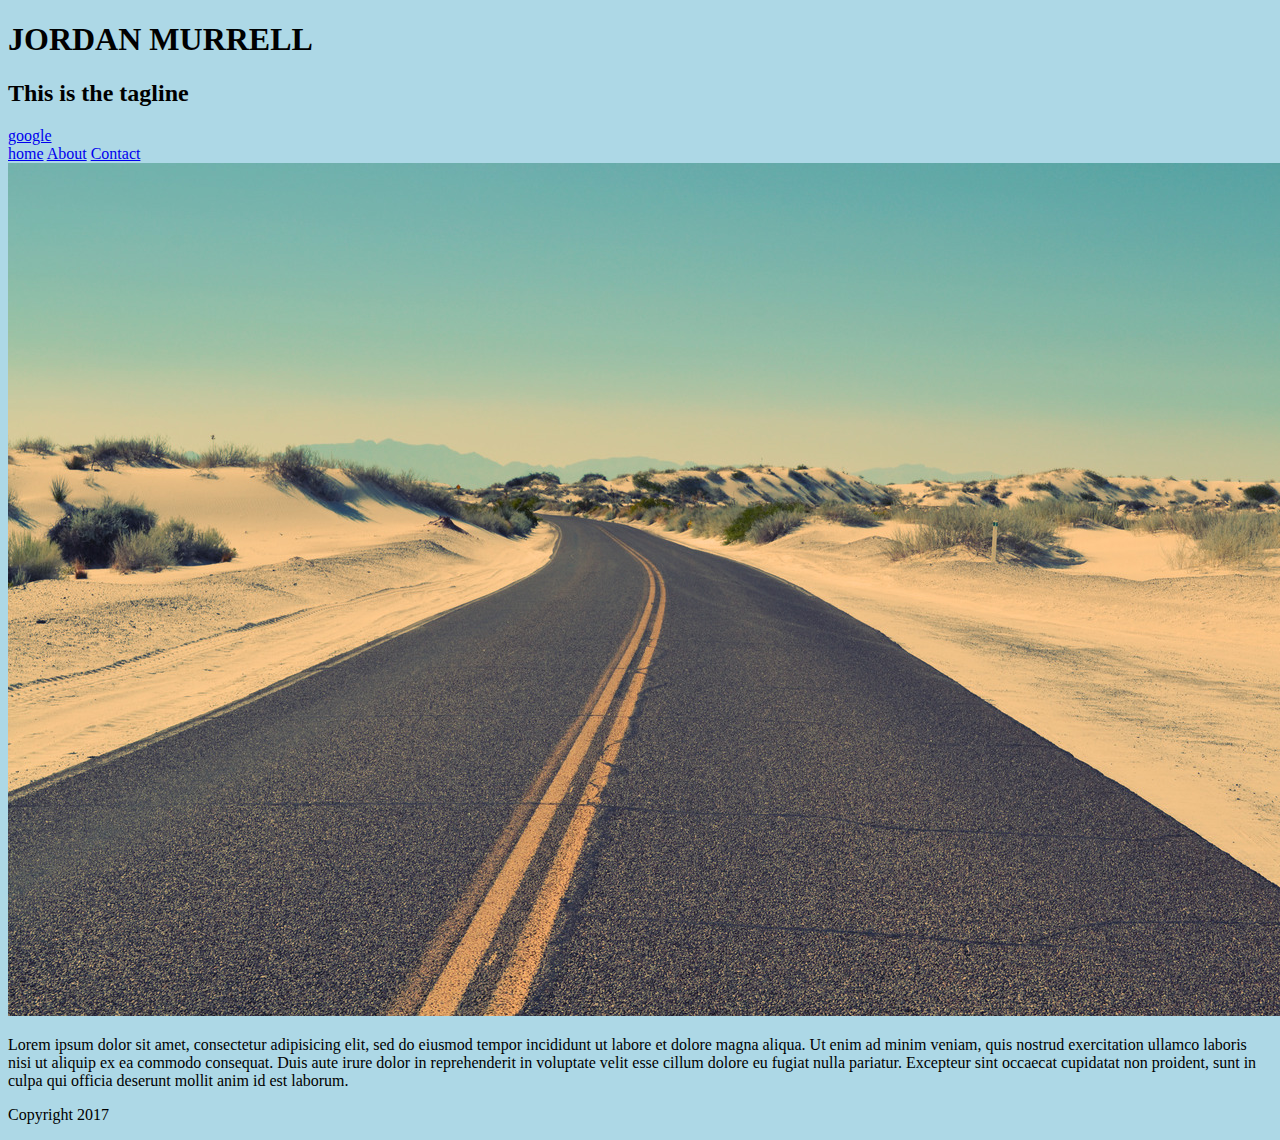
<file: index.html>
<!DOCTYPE html>
<html lang="en">
	<head>
		<meta charset="UTF-8">
		<title>Jordans Website</title>
	</head>
	<link rel="stylesheet"
	href="css/style.css"
	<body>

		<header>
			<h1>JORDAN MURRELL</h1>
			<h2>This is the tagline</h2>
			<!-- This is a comment -->

		</header>
<a href="http://google.com"> google </a>
<nav>
	<a href="index.html">home</a>
	<a href="about.html">About</a>
	<a href="contact.html">Contact</a>


</nav>

<img src="images/background-2.jpg" alt="profile image">

<p>Lorem ipsum dolor sit amet, consectetur adipisicing elit, sed do eiusmod tempor incididunt ut labore et dolore magna aliqua. Ut enim ad minim veniam, quis nostrud exercitation ullamco laboris nisi ut aliquip ex ea commodo consequat. Duis aute irure dolor in reprehenderit in voluptate velit esse cillum dolore eu fugiat nulla pariatur. Excepteur sint occaecat cupidatat non proident, sunt in culpa qui officia deserunt mollit anim id est laborum.</p>
		<footer>
				<p>Copyright 2017</p>
		</footer>
	</body>
</html>
</file>
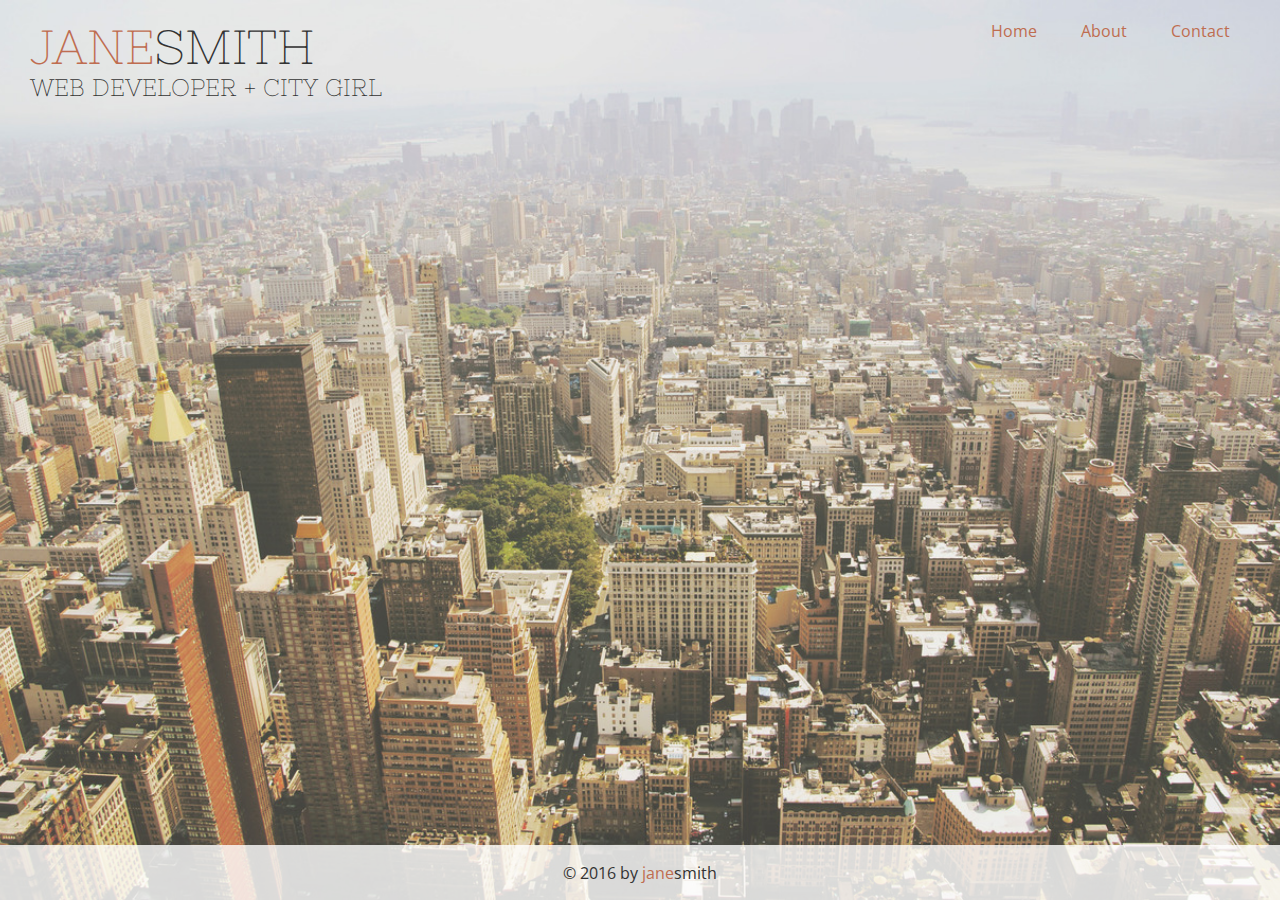
<file: final/index.html>
<!DOCTYPE html>
<html lang="en">
	<head>
		<meta charset="UTF-8">
		<title>Jane Smith</title>
		<link href='http://fonts.googleapis.com/css?family=Nixie+One|Open+Sans:300|Pacifico' rel='stylesheet' type='text/css'>
		<link rel="stylesheet" href="css/final.css">
		<link rel="shortcut icon" href="favicon.ico">
	</head>
	<body class="home">
		<div class="page-wrap">
			<!-- Header & Nav -->	
			<header>
				<h1><span class="highlight">Jane</span>Smith</h1>
				<h2>Web Developer + City Girl</h2>	
			</header>
			
			<nav>
				<a href="index.html">Home</a>
				<a href="about.html">About</a>
				<a href="contact.html">Contact</a>
			</nav>
		</div><!-- close "page-wrap" -->

		<!-- page footer -->
		<footer>
			<p>&#169; 2016 by <span class="highlight">Jane</span>Smith</p>
		</footer>
	</body>
</html>
</file>
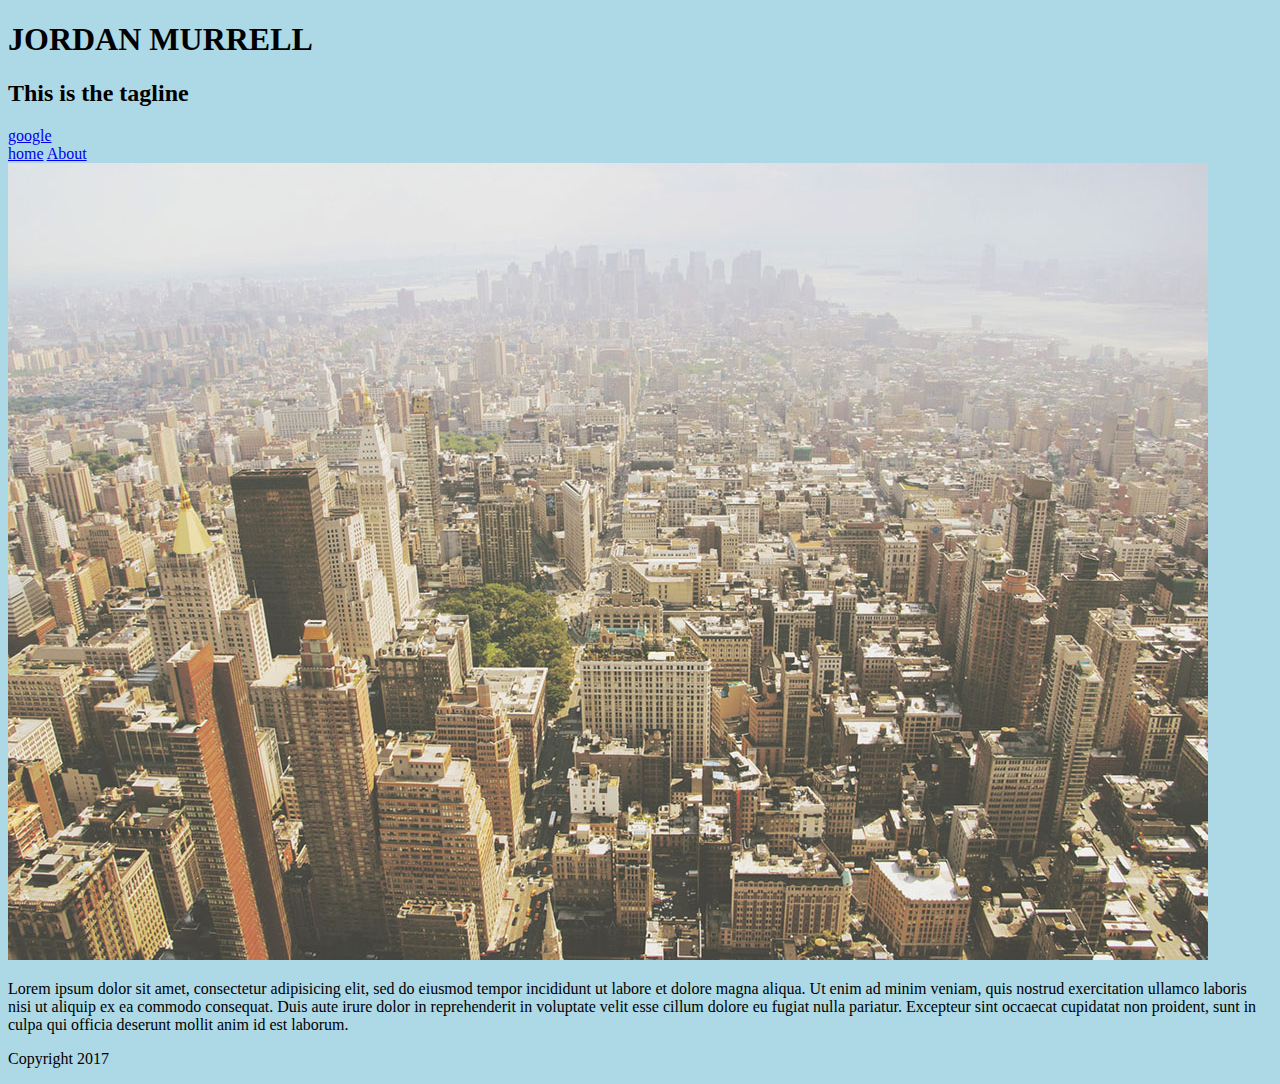
<file: about.html>
<!DOCTYPE html>
<html lang="en">
	<head>
		<meta charset="UTF-8">
		<title> All About</title>
	</head>
	<link rel="stylesheet"
	href="css/style.css"
	<body>

		<header>
			<h1>JORDAN MURRELL</h1>
			<h2>This is the tagline</h2>
			<!-- This is a comment -->

		</header>
<a href="http://google.com"> google </a>
<nav>
	<a href="index.html">home</a>
	<a href="about.html">About</a>

<img src="images/background-6.jpg" alt="profile image">

<p>Lorem ipsum dolor sit amet, consectetur adipisicing elit, sed do eiusmod tempor incididunt ut labore et dolore magna aliqua. Ut enim ad minim veniam, quis nostrud exercitation ullamco laboris nisi ut aliquip ex ea commodo consequat. Duis aute irure dolor in reprehenderit in voluptate velit esse cillum dolore eu fugiat nulla pariatur. Excepteur sint occaecat cupidatat non proident, sunt in culpa qui officia deserunt mollit anim id est laborum.</p>

</nav>
		<footer>
				<p>Copyright 2017</p>
		</footer>
	</body>
</html>
</file>
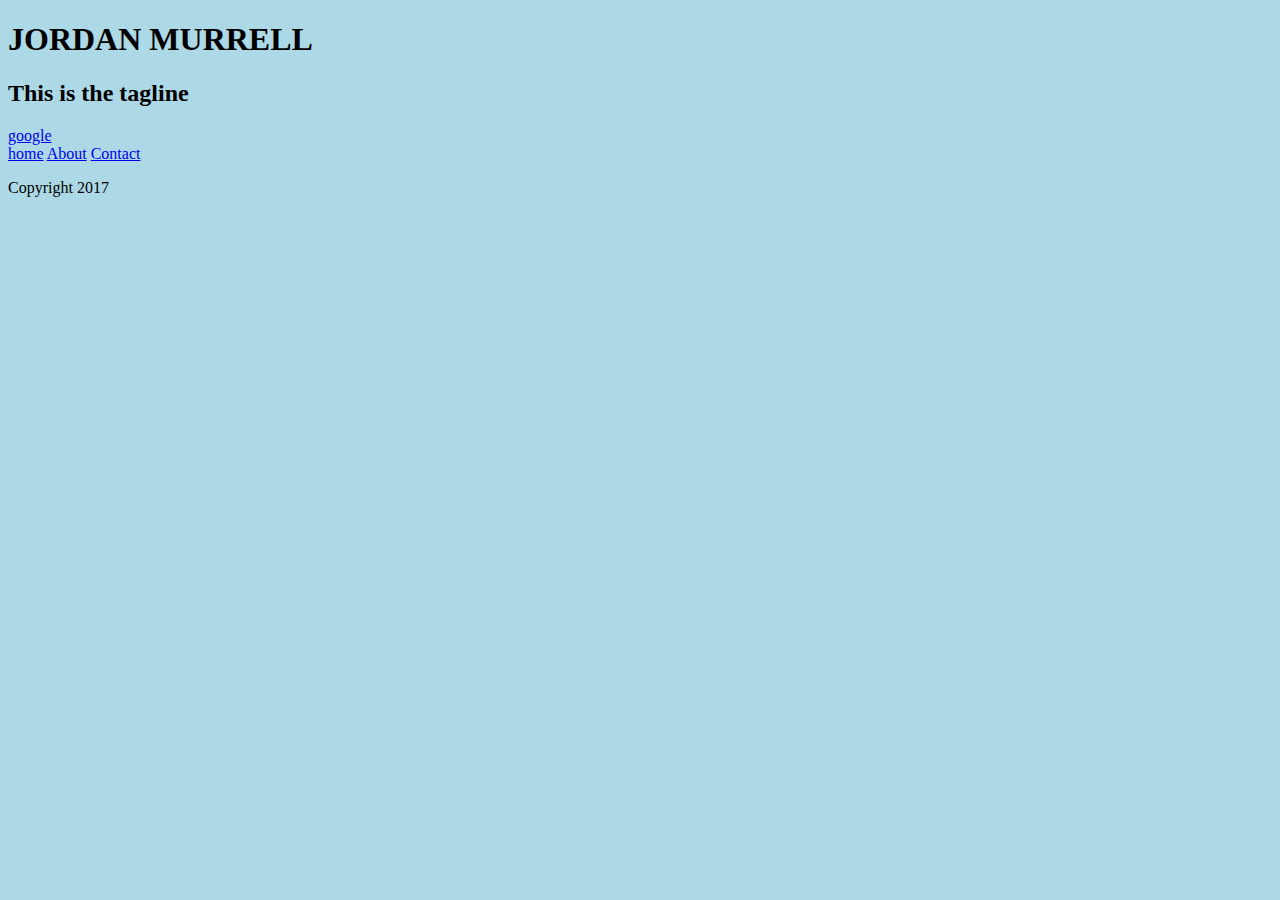
<file: contact.html>
<!DOCTYPE html>
<html lang="en">
	<head>
		<meta charset="UTF-8">
		<title>Contact</title>
	</head>
	<link rel="stylesheet"
	href="css/style.css"
	<body>

		<header>
			<h1>JORDAN MURRELL</h1>
			<h2>This is the tagline</h2>
			<!-- This is a comment -->

		</header>
<a href="http://google.com"> google </a>
<nav>
	<a href="index.html">home</a>
	<a href="about.html">About</a>
	<a href="contact.html">Contact</a>

</nav>
		<footer>
				<p>Copyright 2017</p>
		</footer>
	</body>
</html>
</file>
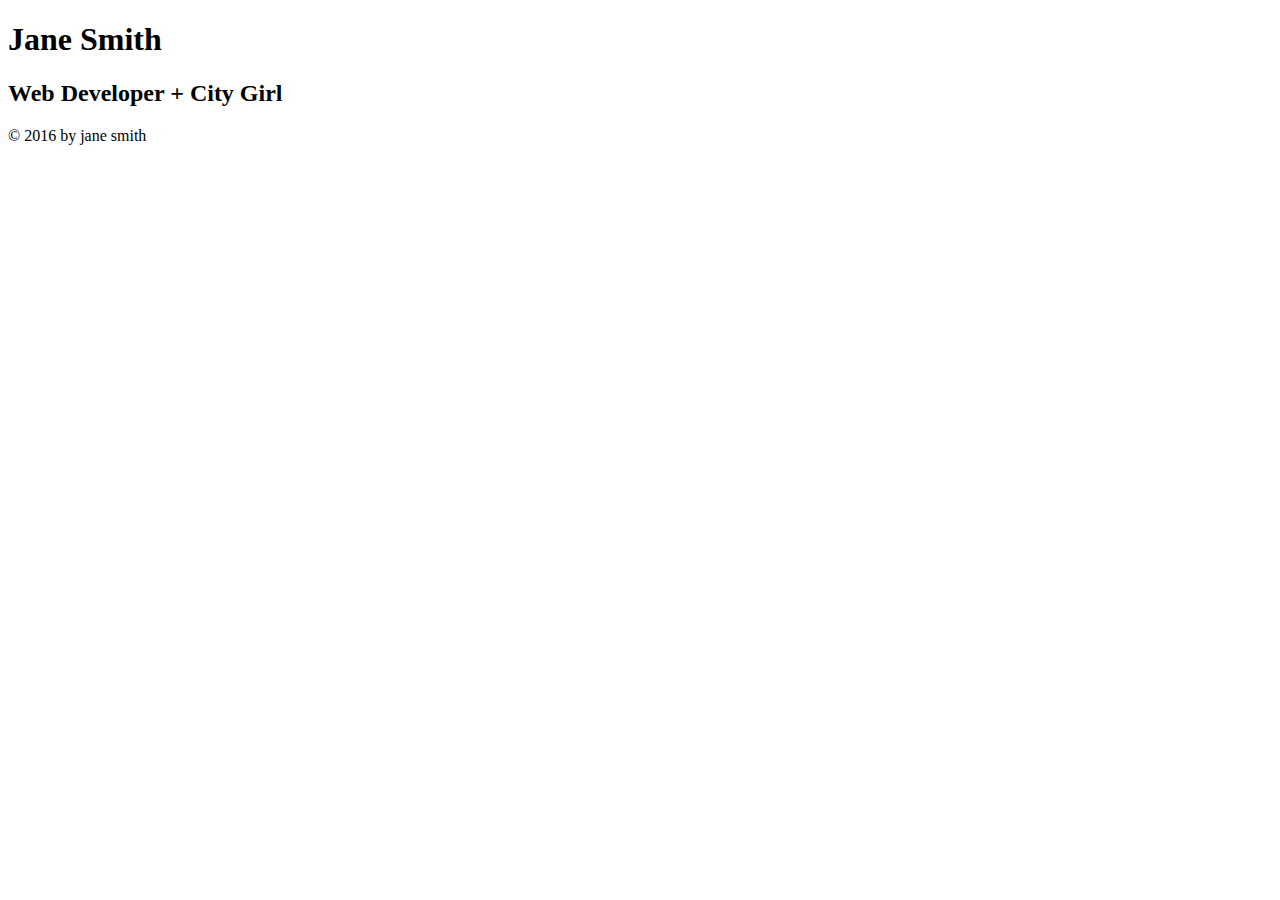
<file: examples/ex1.html>
<!DOCTYPE html>
<html lang="en">
	<head>
		<meta charset="UTF-8">
		<title>Jane Smith</title>
	</head>
	<body>
		<header>
			<h1>Jane Smith</h1>
			<h2>Web Developer + City Girl</h2>
		</header>

		<footer>
			<p>&#169; 2016 by jane smith</p>
		</footer>
	</body>
</html>
</file>
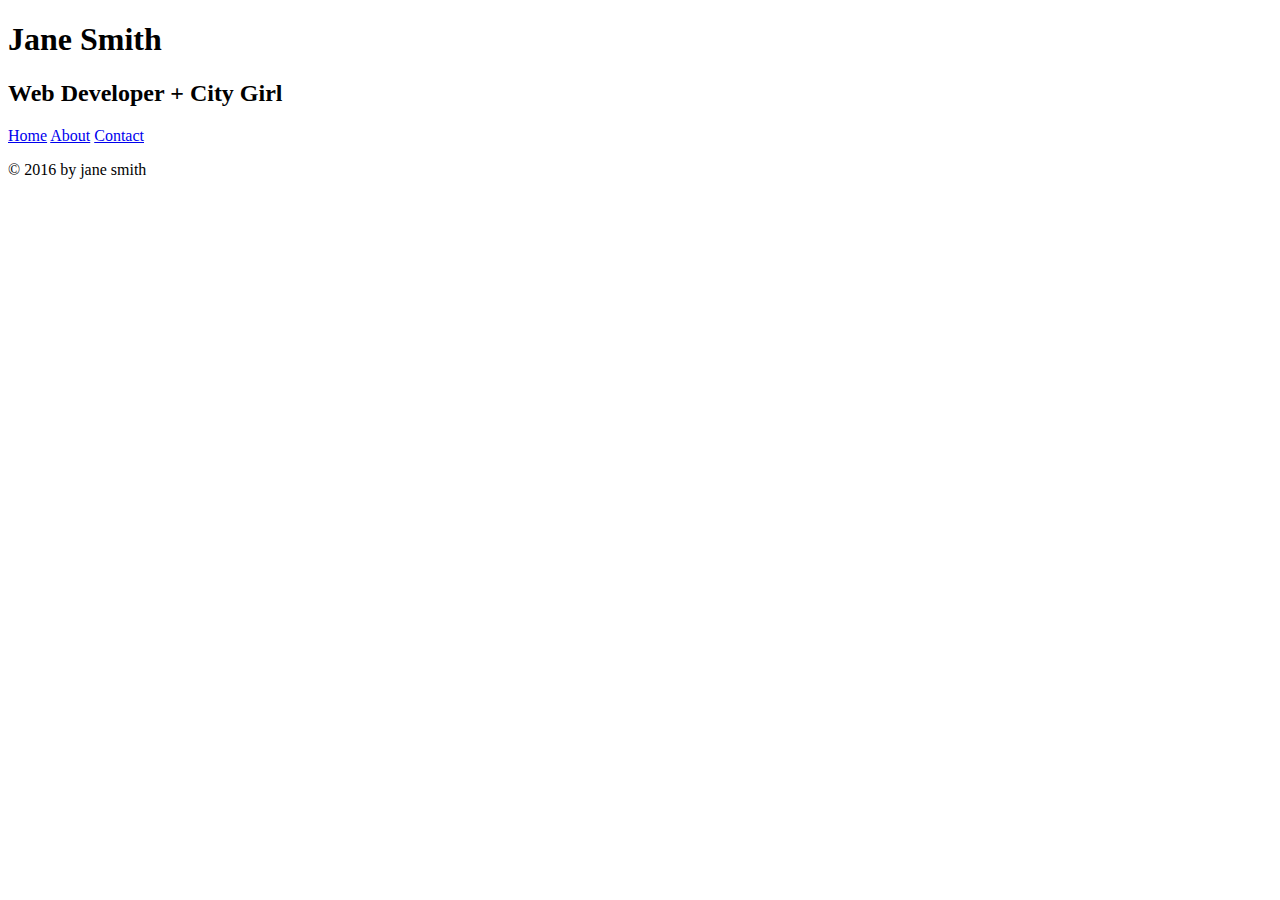
<file: examples/ex2-about.html>
<!DOCTYPE html>
<html lang="en">
	<head>
		<meta charset="UTF-8">
		<title>Jane Smith | About Me</title>
	</head>
	<body>
		<!-- Header & Nav -->	
		<header>
			<h1>Jane Smith</h1>
			<h2>Web Developer + City Girl</h2>	
		</header>
		<nav>
			<a href="ex2-index.html">Home</a>
			<a href="ex2-about.html">About</a>
			<a href="ex2-contact.html">Contact</a>
		</nav>
		
		<!-- page footer -->
		<footer>
			<p>&#169; 2016 by jane smith</p>
		</footer>
	</body>
</html>
</file>
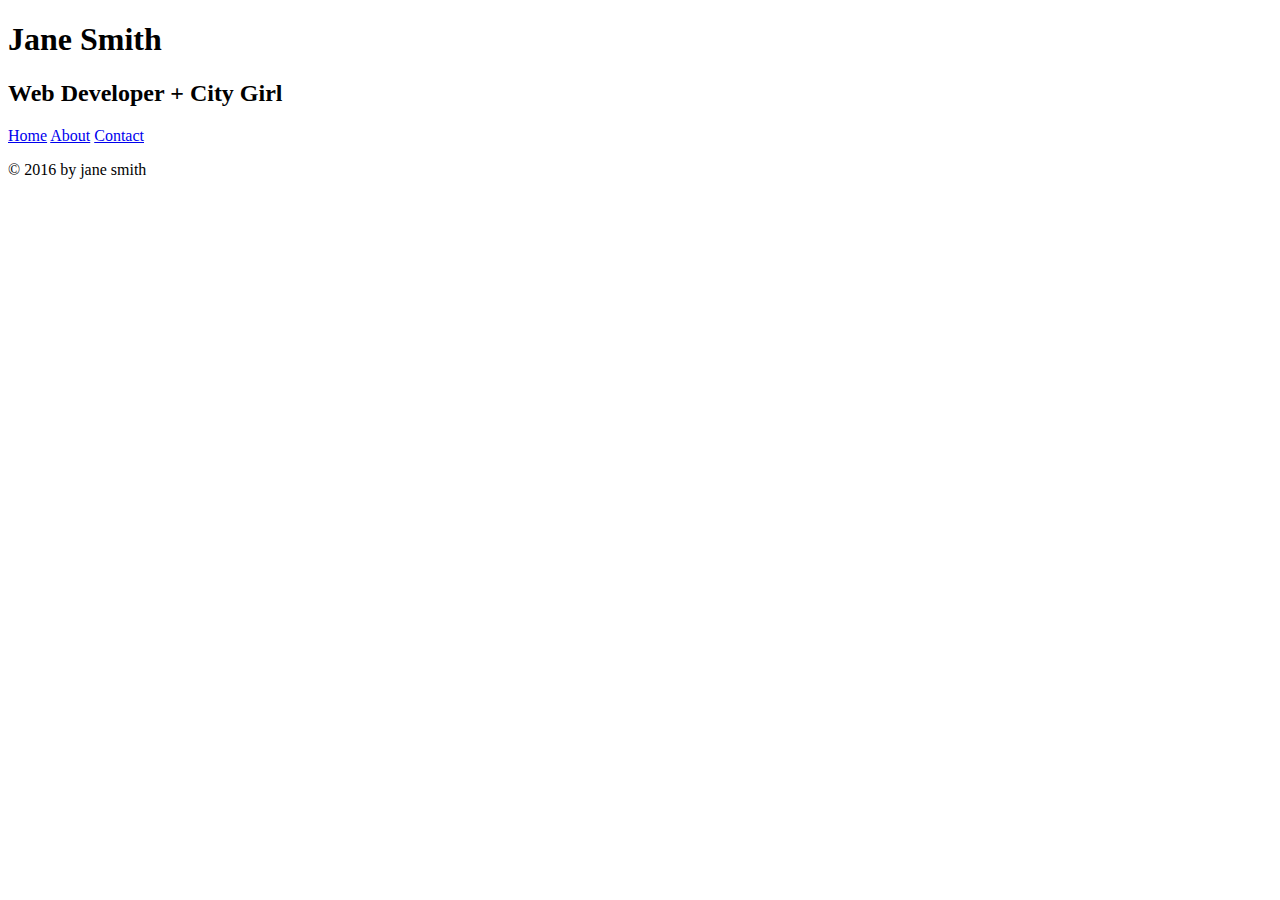
<file: examples/ex2-contact.html>
<!DOCTYPE html>
<html lang="en">
	<head>
		<meta charset="UTF-8">
		<title>Jane Smith | Contact Me</title>
	</head>
	<body>
		<!-- Header & Nav -->	
		<header>
			<h1>Jane Smith</h1>
			<h2>Web Developer + City Girl</h2>	
		</header>
		<nav>
			<a href="ex2-index.html">Home</a>
			<a href="ex2-about.html">About</a>
			<a href="ex2-contact.html">Contact</a>
		</nav>
		
		<!-- page footer -->
		<footer>
			<p>&#169; 2016 by jane smith</p>
		</footer>
	</body>
</html>
</file>
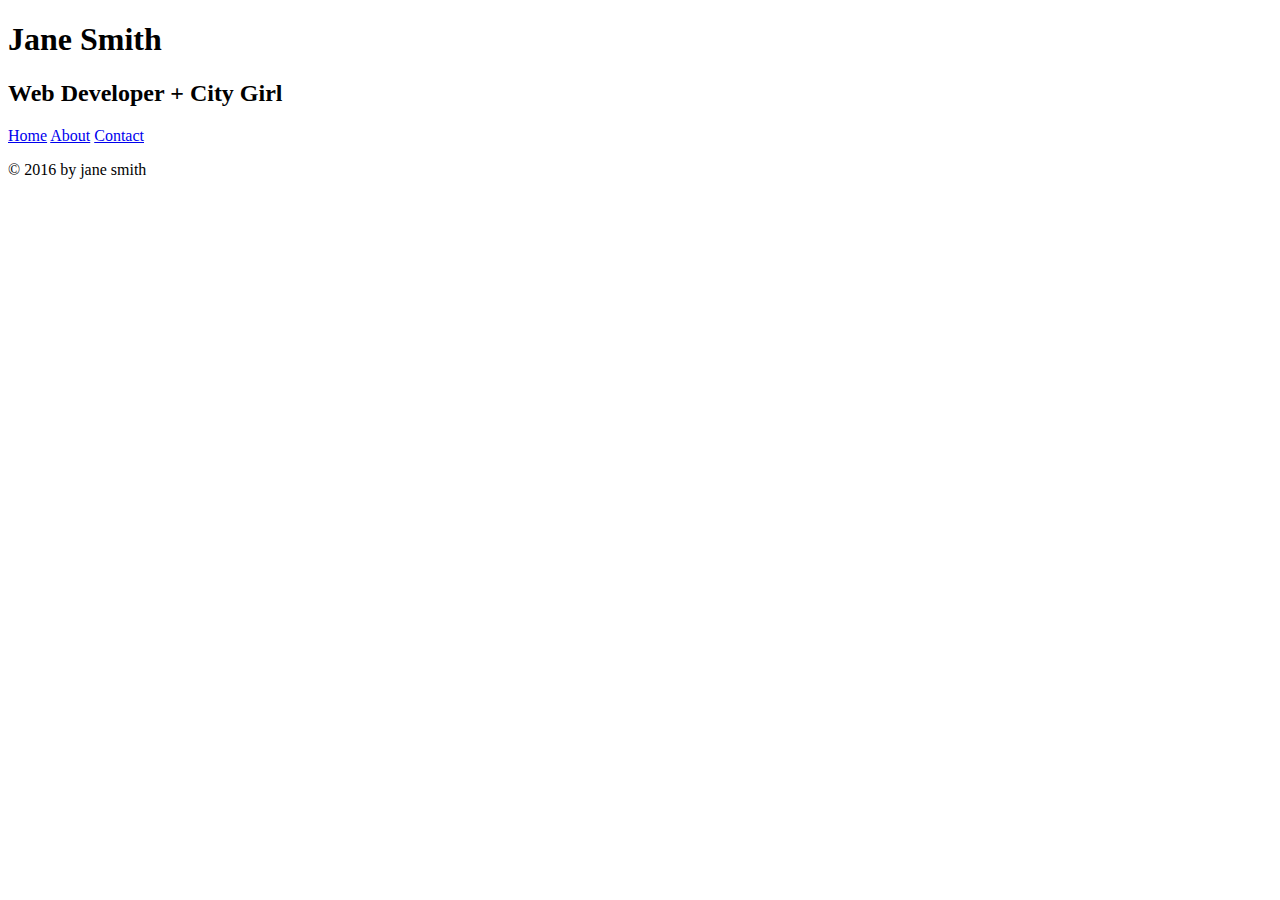
<file: examples/ex2-index.html>
<!DOCTYPE html>
<html lang="en">
	<head>
		<meta charset="UTF-8">
		<title>Jane Smith | Web Developer + City Girl</title>
	</head>
	<body>
		<!-- Header & Nav -->	
		<header>
			<h1>Jane Smith</h1>
			<h2>Web Developer + City Girl</h2>	
		</header>
		<nav>
			<a href="ex2-index.html">Home</a>
			<a href="ex2-about.html">About</a>
			<a href="ex2-contact.html">Contact</a>
		</nav>
		
		<!-- page footer -->
		<footer>
			<p>&#169; 2016 by jane smith</p>
		</footer>
	</body>
</html>
</file>
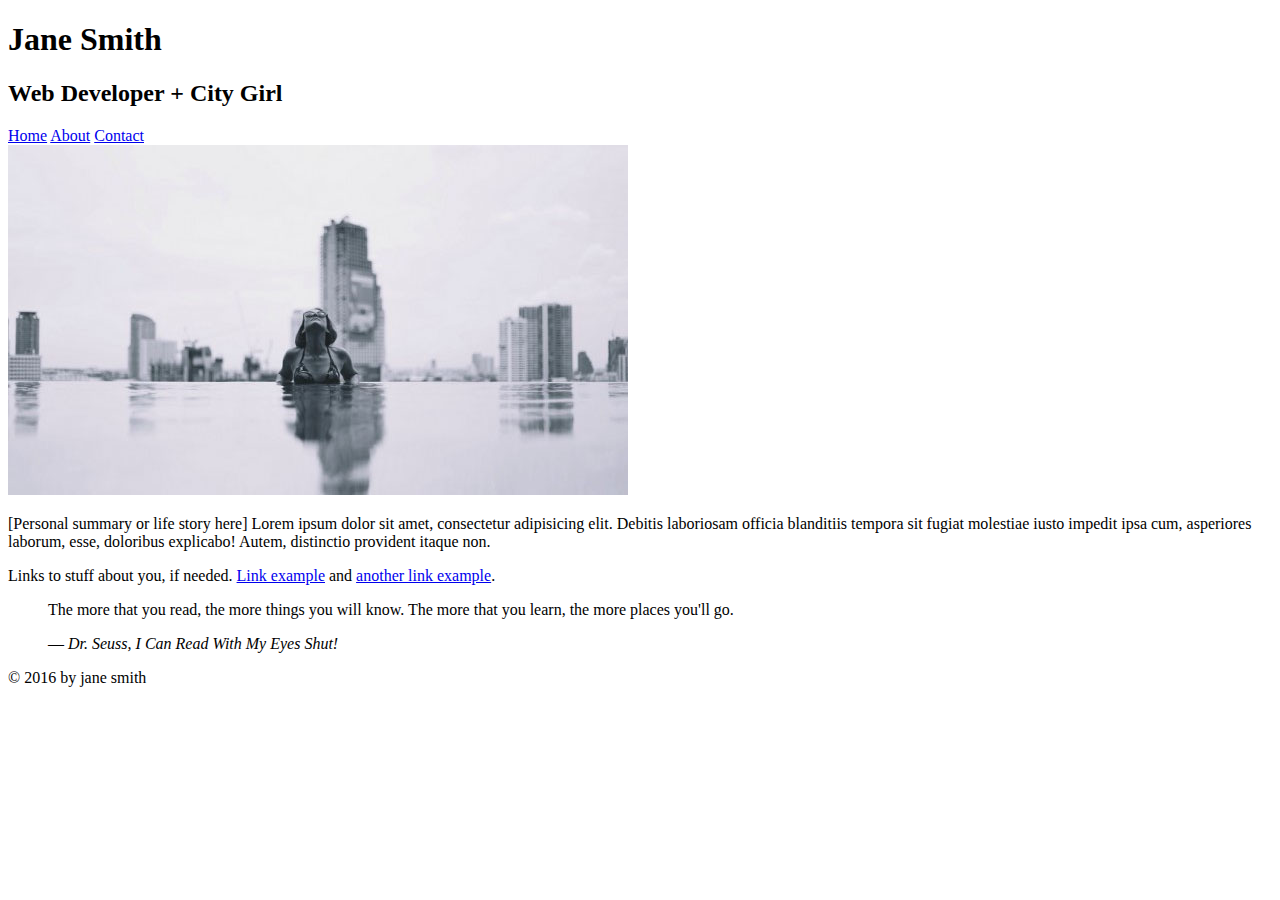
<file: examples/ex3-about.html>
<!DOCTYPE html>
<html lang="en">
	<head>
		<meta charset="UTF-8">
		<title>Jane Smith | About Me</title>
	</head>
	<body>
		<!-- Header & Nav -->	
		<header>
			<h1>Jane Smith</h1>
			<h2>Web Developer + City Girl</h2>	
		</header>
		
		<nav>
			<a href="#">Home</a>
			<a href="#">About</a>
			<a href="#">Contact</a>
		</nav>
		
		<!-- main content -->
		<main role="main">
  		<img src="images/profile.jpg" alt="description of image">

			<p>[Personal summary or life story here] Lorem ipsum dolor sit amet, consectetur adipisicing elit. Debitis laboriosam officia blanditiis tempora sit fugiat molestiae iusto impedit ipsa cum, asperiores laborum, esse, doloribus explicabo! Autem, distinctio provident itaque non.</p>
			<p>Links to stuff about you, if needed. <a href="#">Link example</a> and <a href="#">another link example</a>.</p>	

			<blockquote>
				<p>The more that you read, the more things you will know. The more that you learn, the more places you'll go.</p>
				<cite>― Dr. Seuss, I Can Read With My Eyes Shut!</cite>
			</blockquote>
		</main>
		
		<!-- page footer -->
		<footer>
			<p>&#169; 2016 by jane smith</p>
		</footer>
	</body>
</html>
</file>
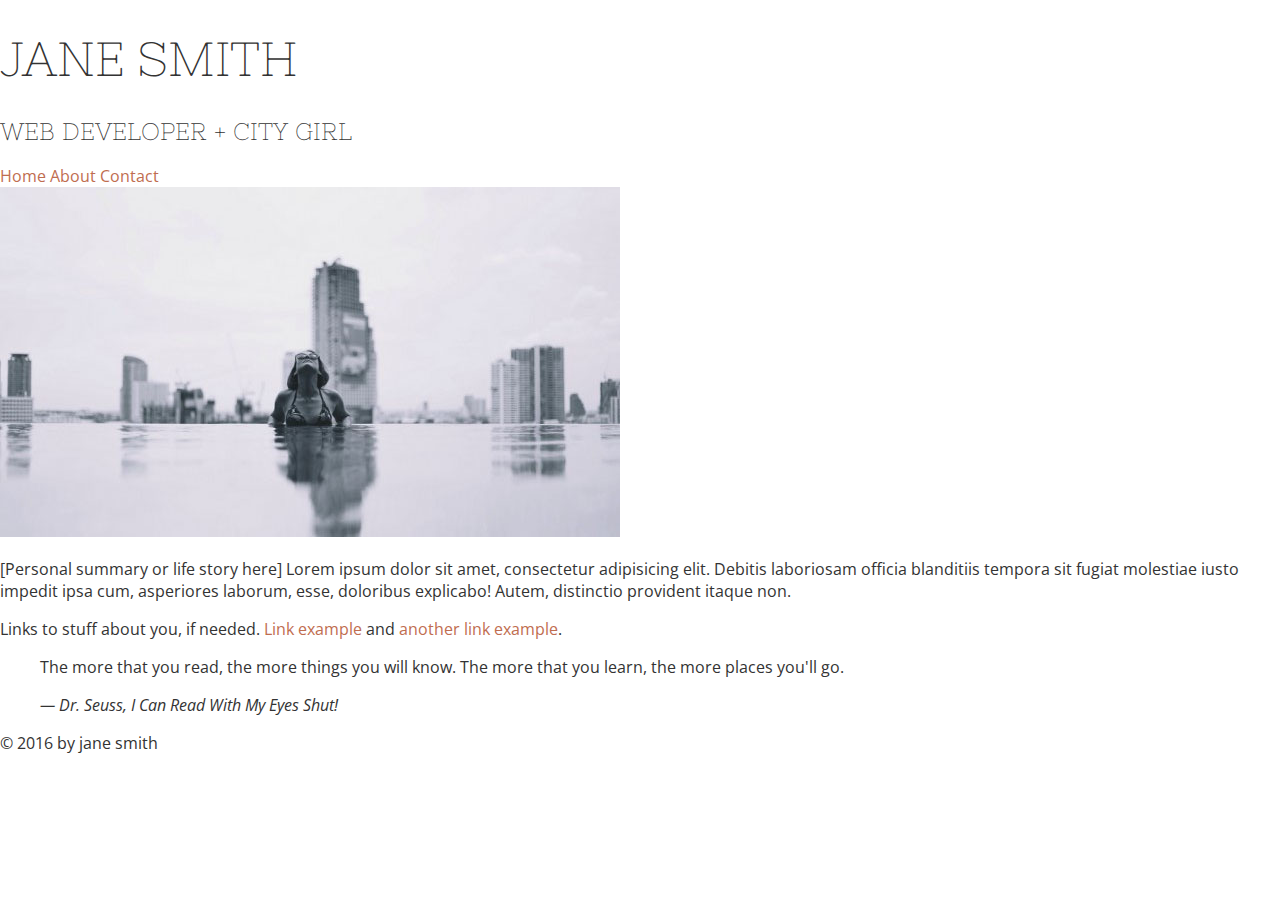
<file: examples/ex4-about.html>
<!DOCTYPE html>
<html lang="en">
	<head>
		<meta charset="UTF-8">
		<title>Jane Smith | About Me</title>
		<link href='http://fonts.googleapis.com/css?family=Nixie+One|Open+Sans:300|Pacifico' rel='stylesheet' type='text/css'>
		<link rel="stylesheet" href="css/ex4.css">
	</head>
	<body>
		<!-- Header & Nav -->	
		<header>
			<h1>Jane Smith</h1>
			<h2>Web Developer + City Girl</h2>	
		</header>
		
		<nav>
			<a href="ex4-index.html">Home</a>
			<a href="ex4-about.html">About</a>
			<a href="ex4-contact.html">Contact</a>
		</nav>
		
		<!-- main content -->
		<main role="main">
  		<img src="images/profile.jpg" alt="description of image">

			<p>[Personal summary or life story here] Lorem ipsum dolor sit amet, consectetur adipisicing elit. Debitis laboriosam officia blanditiis tempora sit fugiat molestiae iusto impedit ipsa cum, asperiores laborum, esse, doloribus explicabo! Autem, distinctio provident itaque non.</p>
			<p>Links to stuff about you, if needed. <a href="#">Link example</a> and <a href="#">another link example</a>.</p>	

			<blockquote>
				<p>The more that you read, the more things you will know. The more that you learn, the more places you'll go.</p>
				<cite>― Dr. Seuss, I Can Read With My Eyes Shut!</cite>
			</blockquote>
		</main>
		
		<!-- page footer -->
		<footer>
			<p>&#169; 2016 by jane smith</p>
		</footer>
	</body>
</html>
</file>
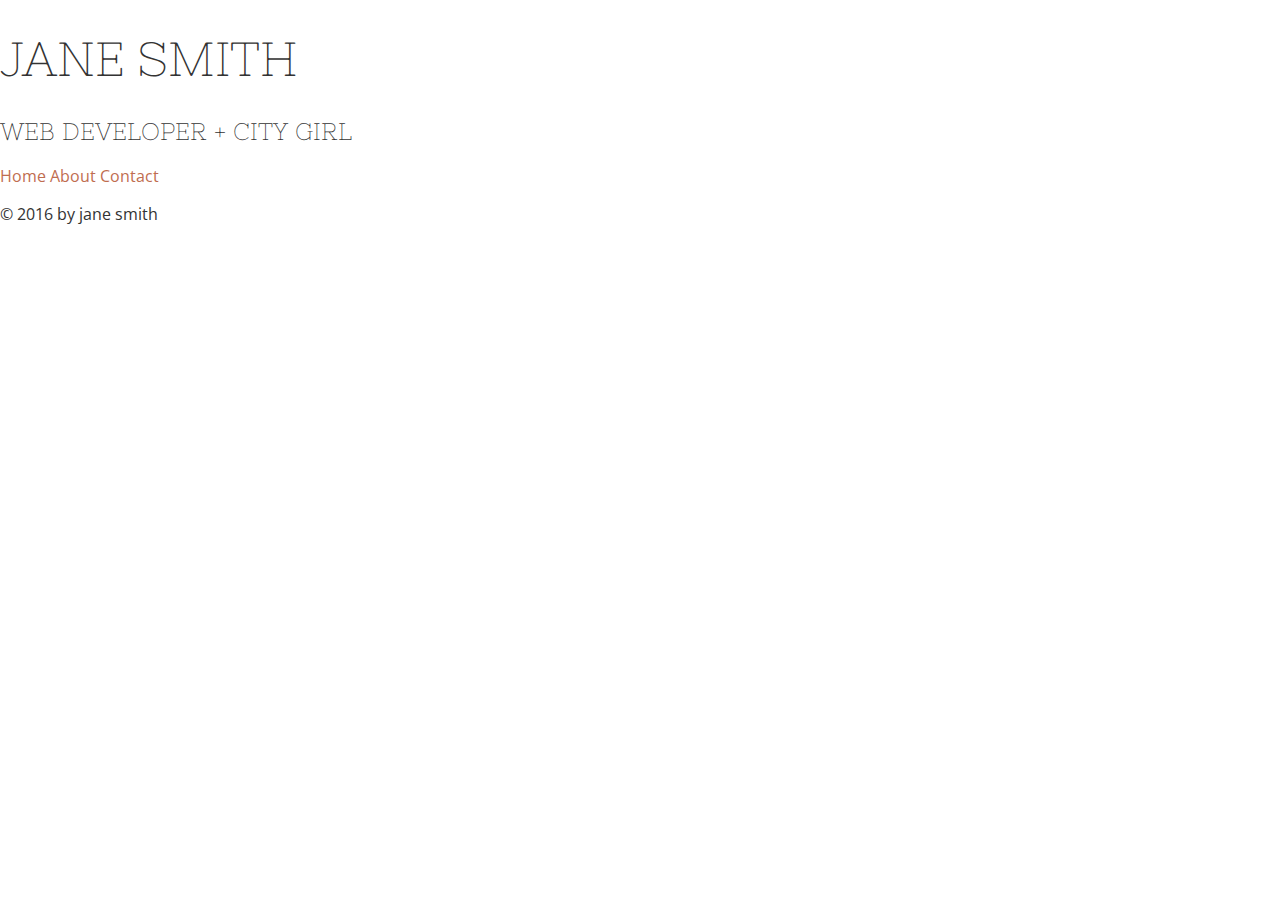
<file: examples/ex4-contact.html>
<!DOCTYPE html>
<html lang="en">
	<head>
		<meta charset="UTF-8">
		<title>Jane Smith | Contact Me</title>
		<link href='http://fonts.googleapis.com/css?family=Nixie+One|Open+Sans:300|Pacifico' rel='stylesheet' type='text/css'>
		<link rel="stylesheet" href="css/ex4.css">
	</head>
	<body>
		<!-- Header & Nav -->	
		<header>
			<h1>Jane Smith</h1>
			<h2>Web Developer + City Girl</h2>	
		</header>
		
		<nav>
			<a href="ex4-index.html">Home</a>
			<a href="ex4-about.html">About</a>
			<a href="ex4-contact.html">Contact</a>
		</nav>

		<!-- page footer -->
		<footer>
			<p>&#169; 2016 by jane smith</p>
		</footer>
	</body>
</html>
</file>
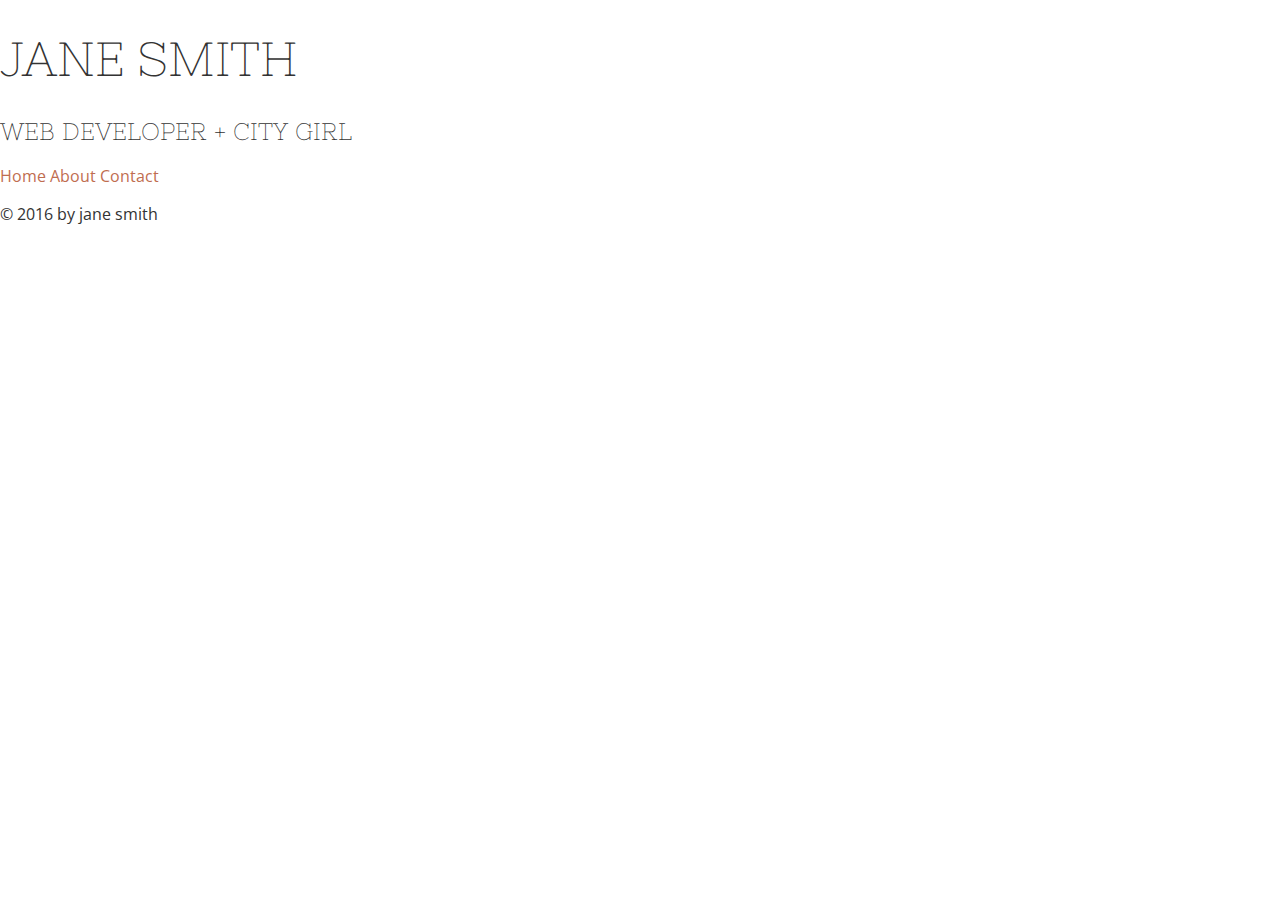
<file: examples/ex4-index.html>
<!DOCTYPE html>
<html lang="en">
	<head>
		<meta charset="UTF-8">
		<title>Jane Smith</title>
		<link href='http://fonts.googleapis.com/css?family=Nixie+One|Open+Sans:300|Pacifico' rel='stylesheet' type='text/css'>
		<link rel="stylesheet" href="css/ex4.css">
	</head>
	<body>
		<!-- Header & Nav -->	
		<header>
			<h1>Jane Smith</h1>
			<h2>Web Developer + City Girl</h2>	
		</header>
		
		<nav>
			<a href="ex4-index.html">Home</a>
			<a href="ex4-about.html">About</a>
			<a href="ex4-contact.html">Contact</a>
		</nav>

		<!-- page footer -->
		<footer>
			<p>&#169; 2016 by jane smith</p>
		</footer>
	</body>
</html>
</file>
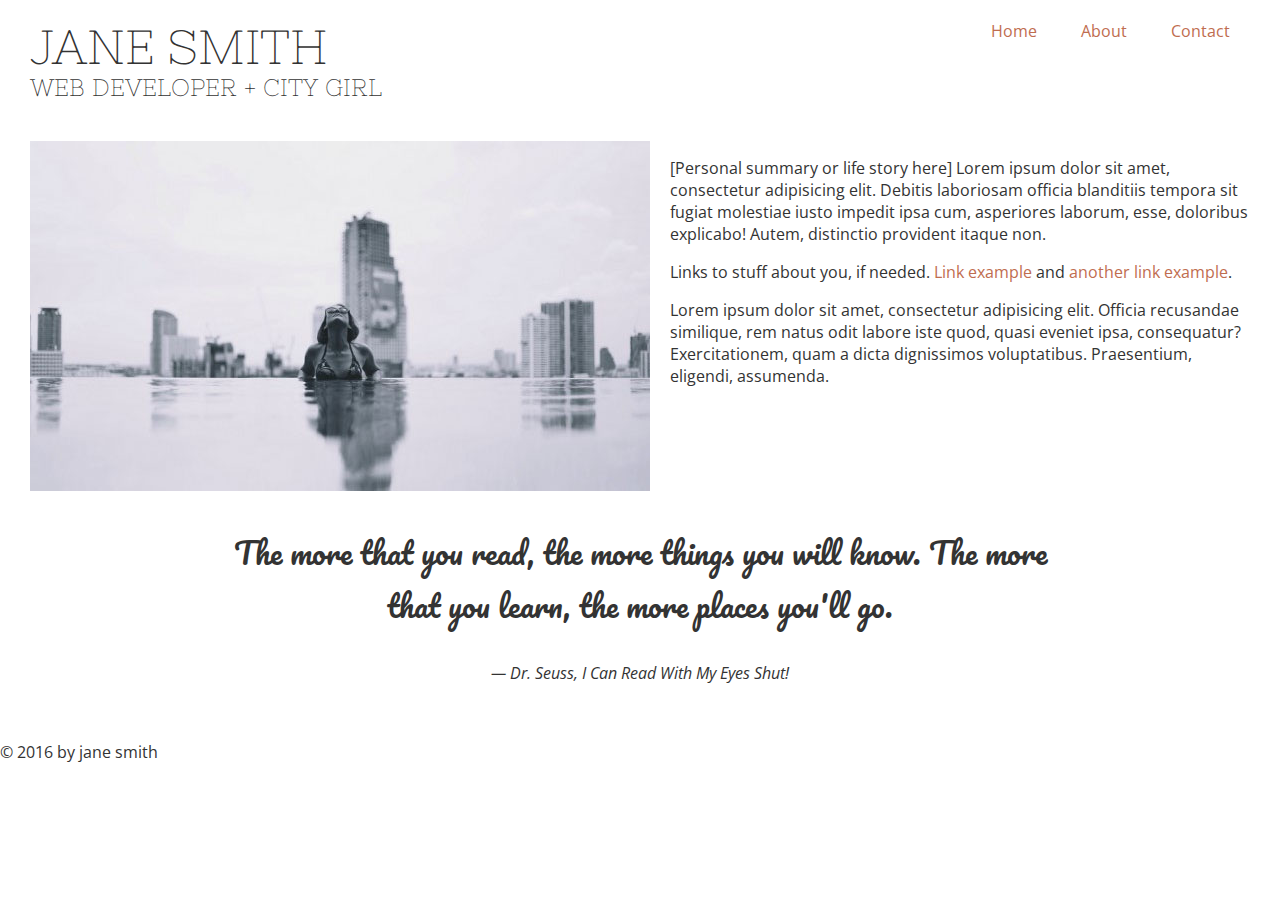
<file: examples/ex5-about-bonus.html>
<!DOCTYPE html>
<html lang="en">
	<head>
		<meta charset="UTF-8">
		<title>Jane Smith | About Me</title>
		<link href='http://fonts.googleapis.com/css?family=Nixie+One|Open+Sans:300|Pacifico' rel='stylesheet' type='text/css'>
		<link rel="stylesheet" href="css/ex5-bonus.css">
	</head>
	<body>
		<!-- Header & Nav -->		
		<header>
			<h1>Jane Smith</h1>
			<h2>Web Developer + City Girl</h2>	
		</header>
		
		<nav>
			<a href="#">Home</a>
			<a href="#">About</a>
			<a href="#">Contact</a>
		</nav>
		
		<!-- main content -->
		<main role="main">
  		<img class="profile-img" src="images/profile.jpg" alt="description of image">

			<p>[Personal summary or life story here] Lorem ipsum dolor sit amet, consectetur adipisicing elit. Debitis laboriosam officia blanditiis tempora sit fugiat molestiae iusto impedit ipsa cum, asperiores laborum, esse, doloribus explicabo! Autem, distinctio provident itaque non.</p>
			<p>Links to stuff about you, if needed. <a href="#">Link example</a> and <a href="#">another link example</a>.</p>	
			<p>Lorem ipsum dolor sit amet, consectetur adipisicing elit. Officia recusandae similique, rem natus odit labore iste quod, quasi eveniet ipsa, consequatur? Exercitationem, quam a dicta dignissimos voluptatibus. Praesentium, eligendi, assumenda.</p>

			<blockquote>
				<p>The more that you read, the more things you will know. The more that you learn, the more places you'll go.</p>
				<cite>― Dr. Seuss, I Can Read With My Eyes Shut!</cite>
			</blockquote>
		</main>
		
		<!-- page footer -->
		<footer>
			<p>&#169; 2016 by jane smith</p>
		</footer>
	</body>
</html>
</file>
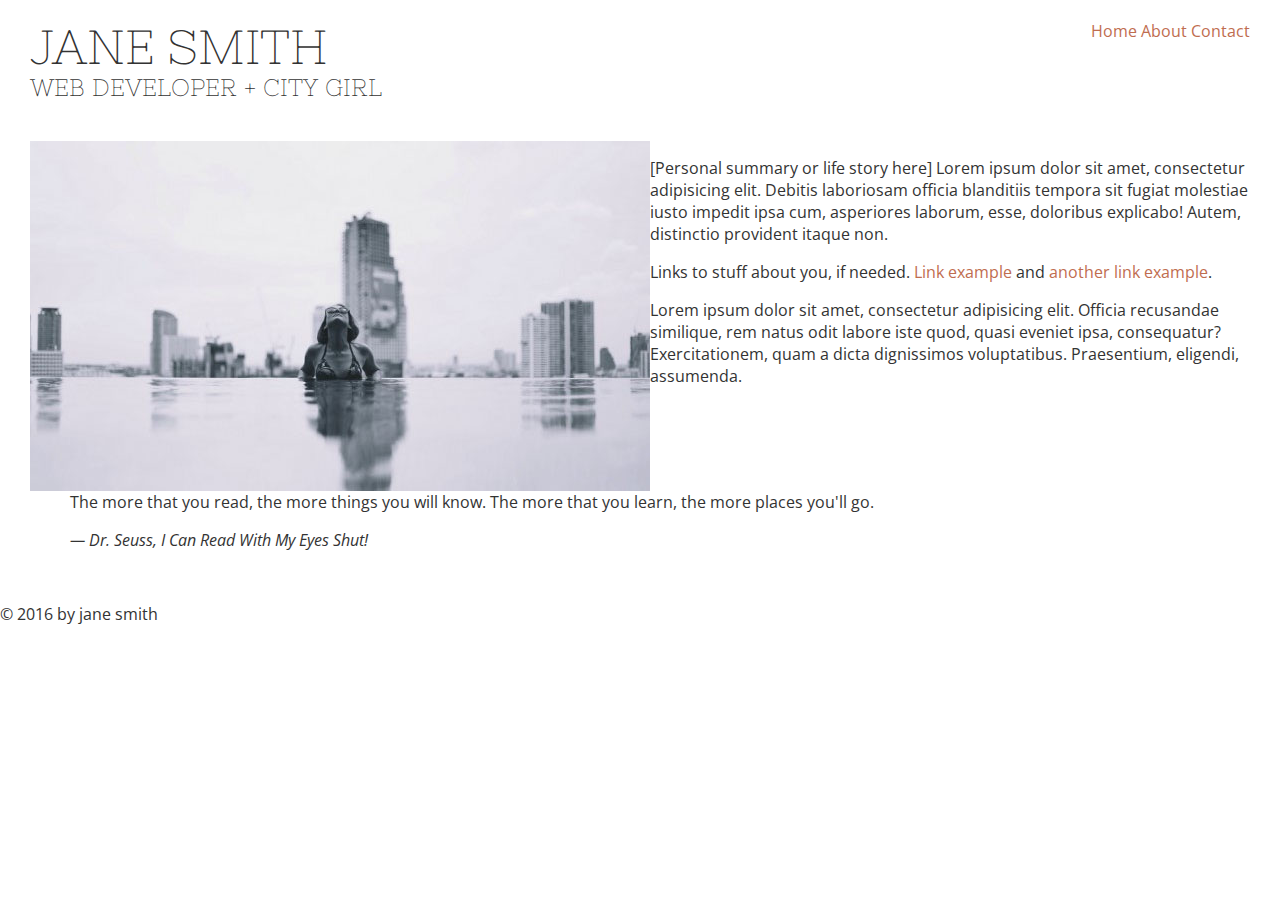
<file: examples/ex5-about.html>
<!DOCTYPE html>
<html lang="en">
	<head>
		<meta charset="UTF-8">
		<title>Jane Smith | About Me</title>
		<link href='http://fonts.googleapis.com/css?family=Nixie+One|Open+Sans:300|Pacifico' rel='stylesheet' type='text/css'>
		<link rel="stylesheet" href="css/ex5.css">
	</head>
	<body>
		<!-- Header & Nav -->		
		<header>
			<h1>Jane Smith</h1>
			<h2>Web Developer + City Girl</h2>	
		</header>
		
		<nav>
			<a href="#">Home</a>
			<a href="#">About</a>
			<a href="#">Contact</a>
		</nav>
		
		<!-- main content -->
		<main role="main">
  		<img class="profile-img" src="images/profile.jpg" alt="description of image">

			<p>[Personal summary or life story here] Lorem ipsum dolor sit amet, consectetur adipisicing elit. Debitis laboriosam officia blanditiis tempora sit fugiat molestiae iusto impedit ipsa cum, asperiores laborum, esse, doloribus explicabo! Autem, distinctio provident itaque non.</p>
			<p>Links to stuff about you, if needed. <a href="#">Link example</a> and <a href="#">another link example</a>.</p>	
			<p>Lorem ipsum dolor sit amet, consectetur adipisicing elit. Officia recusandae similique, rem natus odit labore iste quod, quasi eveniet ipsa, consequatur? Exercitationem, quam a dicta dignissimos voluptatibus. Praesentium, eligendi, assumenda.</p>

			<blockquote>
				<p>The more that you read, the more things you will know. The more that you learn, the more places you'll go.</p>
				<cite>― Dr. Seuss, I Can Read With My Eyes Shut!</cite>
			</blockquote>
		</main>
		
		<!-- page footer -->
		<footer>
			<p>&#169; 2016 by jane smith</p>
		</footer>
	</body>
</html>
</file>
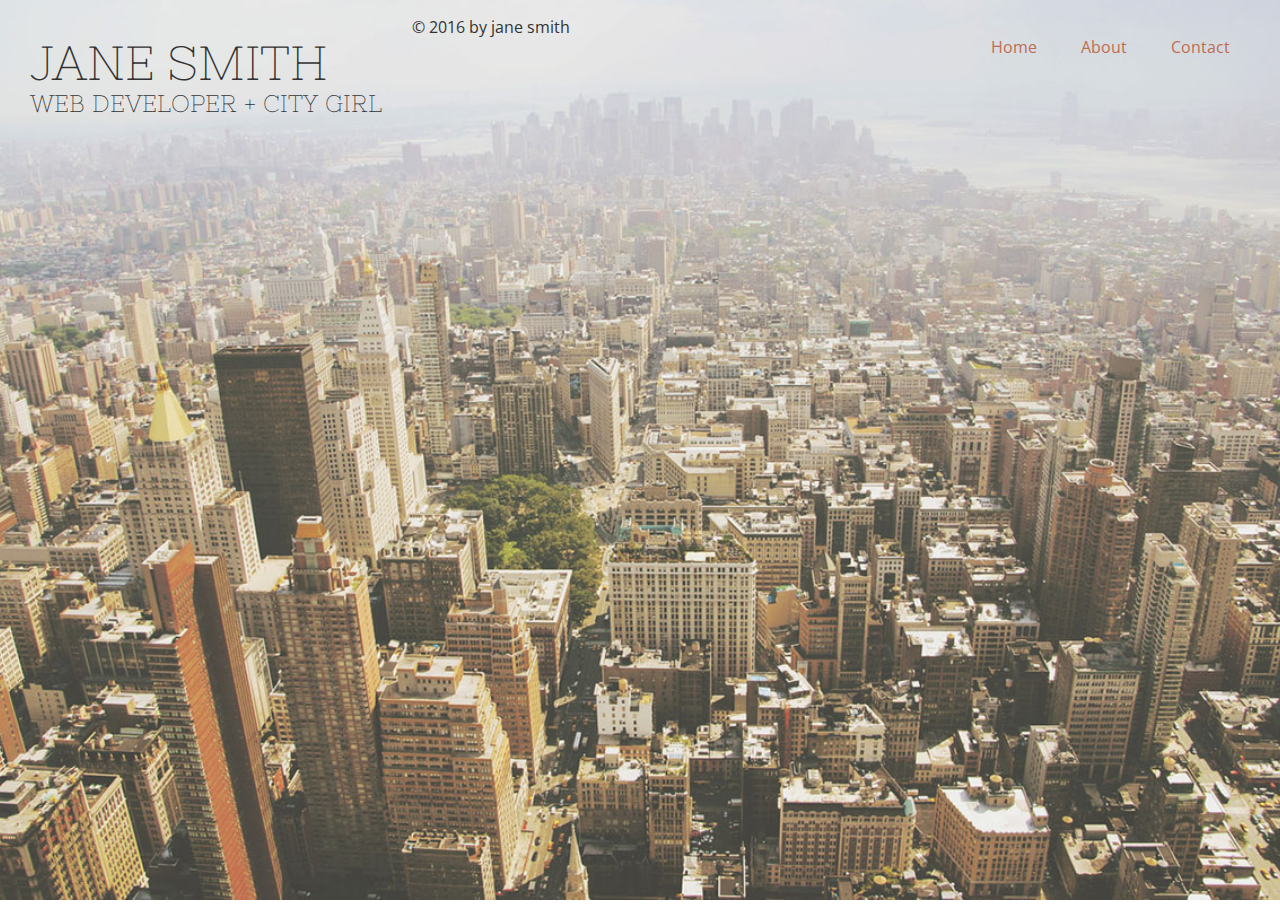
<file: examples/ex6-index.html>
<!DOCTYPE html>
<html lang="en">
	<head>
		<meta charset="UTF-8">
		<title>Jane Smith</title>
		<link href='http://fonts.googleapis.com/css?family=Nixie+One|Open+Sans:300|Pacifico' rel='stylesheet' type='text/css'>
		<link rel="stylesheet" href="css/ex6.css">
	</head>
	<body class="home">
		<!-- Header & Nav -->	
		<header>
			<h1>Jane Smith</h1>
			<h2>Web Developer + City Girl</h2>	
		</header>
		
		<nav>
			<a href="#">Home</a>
			<a href="#">About</a>
			<a href="#">Contact</a>
		</nav>

		<!-- page footer -->
		<footer>
			<p>&#169; 2016 by jane smith</p>
		</footer>
	</body>
</html>
</file>
<file: css/style.css>
/* This is a CSS comment*/
body {
background: lightblue;

}
</file>
<file: final/css/final.css>
/* ----------------------------------------------------
  Created by Christina Truong for Ladies Learning Code
  http://ladieslearningcode.com
  http://christinatruong.com
-------------------------------------------------------*/


/* GLOBAL STYLES
-----------------------------------------*/
html,
body {
  height: 100%;
}
body {
  padding: 0;
  margin: 0;
  font-family: "Open Sans", sans-serif;
  color: #333333; /* dark, almost black, gray colour */
}
h1,
h2 {
  font-family: "Nixie One", serif;
  font-weight: 300; /* removes default bold styles */
  text-transform: uppercase;
  margin: 0; /* removes default space */
}
a {
  color: #bf6d50;
  text-decoration: none; /* removes default underline */
}
a:hover {
  background: rgba(255, 255, 255, 0.3);
}
header,
main,
nav {
  padding: 20px 30px;
}
main {
  clear: both;
}
.highlight {
  color: #bf6d50;
}


/* HEADER STYLES
-----------------------------------------*/
header h1 {
  font-size: 48px;
}
header h2 {
  font-size: 24px;
}
header {
  float: left;
}
nav {
  float: right;
}
nav a {
  padding: 20px;
}

/* HOME PAGE STYLES
-----------------------------------------*/ 
.home {
  background: url(../images/background-6.jpg) no-repeat 50%;
  background-size: cover;
}

/* ABOUT STYLES
-----------------------------------------*/
.profile-img {
  float: left;
  margin-right: 20px;
  width: 50%;
}
blockquote {
  clear: both;
  padding: 5px 150px 0;
  text-align: center;
}
blockquote p {
  font-family: "Pacifico", cursive;
  font-size: 30px;
}

/* CONTACT STYLES
-----------------------------------------*/
.contact {
  background: url(../images/background-8.jpg) no-repeat 50%;
  background-size: cover;
}
.contact main {
  background: rgba(255, 255, 255, 0.7);
  padding-top: 40px;
  padding-bottom: 40px;
}
.contact main h1 {
  text-transform: none;
}

/* form styles */
form {
  width: 400px;
}
input,
textarea {
  border: 1px solid #BF6D50;
  width: 400px;
  margin-bottom: 10px;
}
input {
  height: 20px;
} 
textarea {
  height: 100px;
}
button {
  background: #BF6D50;
  border: none;
  padding: 10px 40px;
  font-size: 16px;
}


/* FOOTER STYLES
-----------------------------------------*/
/* Sticky Footer - http://css-tricks.com/snippets/css/sticky-footer */
.page-wrap {
  min-height: 100%;
  margin-bottom: -55px; /* must be the same height as footer */
}
.page-wrap:after {
  content: "";
  display: block;
}
footer, 
.page-wrap:after {
  height: 55px; /* however tall you want the footer to be */
}
footer {
  background: rgba(255, 255, 255, 0.8);
  text-align: center;
  padding: 1px;
  text-transform: lowercase;
}
</file>
<file: examples/css/ex4.css>
/* GLOBAL STYLES
-----------------------------------------*/
body {
  padding: 0;
  margin: 0;
  font-family: "Open Sans", sans-serif;
  color: #333333; /* dark, almost black, gray colour */
}
h1,
h2 {
  font-family: "Nixie One", serif;
  font-weight: 300; /* removes default bold styles */
  text-transform: uppercase;
}
a {
  color: #bf6d50;
  text-decoration: none; /* removes default underline */
}

/* HEADER STYLES
-----------------------------------------*/
header h1 {
  font-size: 48px;
}
header h2 {
  font-size: 24px;
}
</file>
<file: examples/css/ex5-bonus.css>
/* GLOBAL STYLES
-----------------------------------------*/
body {
  padding: 0;
  margin: 0;
  font-family: "Open Sans", sans-serif;
  color: #333333; /* dark, almost black, gray colour */
}
h1,
h2 {
  font-family: "Nixie One", serif;
  font-weight: 300; /* removes default bold styles */
  text-transform: uppercase;
  margin: 0; /* removes default space */
}
a {
  color: #bf6d50;
  text-decoration: none; /* removes default underline */
}
header,
main,
nav {
  padding: 20px 30px;
}
main {
  clear: both;
}


/* HEADER STYLES
-----------------------------------------*/
header h1 {
  font-size: 48px;
}
header h2 {
  font-size: 24px;
}
header {
  float: left;
}
nav {
  float: right;
}
nav a {
  padding: 20px;
}


/* ABOUT STYLES
-----------------------------------------*/
.profile-img {
  float: left;
  margin-right: 20px;
}
blockquote {
  clear: both;
  padding: 5px 150px;
  text-align: center;
}
blockquote p {
  font-family: "Pacifico", cursive;
  font-size: 30px;
}
</file>
<file: examples/css/ex5.css>
/* GLOBAL STYLES
-----------------------------------------*/
body {
  padding: 0;
  margin: 0;
  font-family: "Open Sans", sans-serif;
  color: #333333; /* dark, almost black, gray colour */
}
h1,
h2 {
  font-family: "Nixie One", serif;
  font-weight: 300; /* removes default bold styles */
  text-transform: uppercase;
  margin: 0; /* removes default space */
}
a {
  color: #bf6d50;
  text-decoration: none; /* removes default underline */
}
header,
main,
nav {
  padding: 20px 30px;
}
main {
  clear: both;
}


/* HEADER STYLES
-----------------------------------------*/
header h1 {
  font-size: 48px;
}
header h2 {
  font-size: 24px;
}
header {
  float: left;
}
nav {
  float: right;
}


/* ABOUT STYLES
-----------------------------------------*/
.profile-img {
  float: left;
}
blockquote {
  clear: both;
}
</file>
<file: examples/css/ex6.css>
/* GLOBAL STYLES
-----------------------------------------*/
html,
body {
  height: 100%;
}
body {
  padding: 0;
  margin: 0;
  font-family: "Open Sans", sans-serif;
  color: #333333; /* dark, almost black, gray colour */
}
h1,
h2 {
  font-family: "Nixie One", serif;
  font-weight: 300; /* removes default bold styles */
  text-transform: uppercase;
  margin: 0; /* removes default space */
}
a {
  color: #bf6d50;
  text-decoration: none; /* removes default underline */
}
header,
main,
nav {
  padding: 20px 30px;
}
main {
  clear: both;
}


/* HEADER STYLES
-----------------------------------------*/
header h1 {
  font-size: 48px;
}
header h2 {
  font-size: 24px;
}
header {
  float: left;
}
nav {
  float: right;
}
nav a {
  padding: 20px;
}

/* HOME PAGE STYLES
-----------------------------------------*/ 
.home {
  background: url(../images/background-6.jpg) no-repeat 50%;
  background-size: cover;
}

/* ABOUT STYLES
-----------------------------------------*/
.profile-img {
  float: left;
  margin-right: 20px;
}
blockquote {
  clear: both;
  padding: 5px 150px;
  text-align: center;
}
blockquote p {
  font-family: "Pacifico", cursive;
  font-size: 30px;
}
</file>
